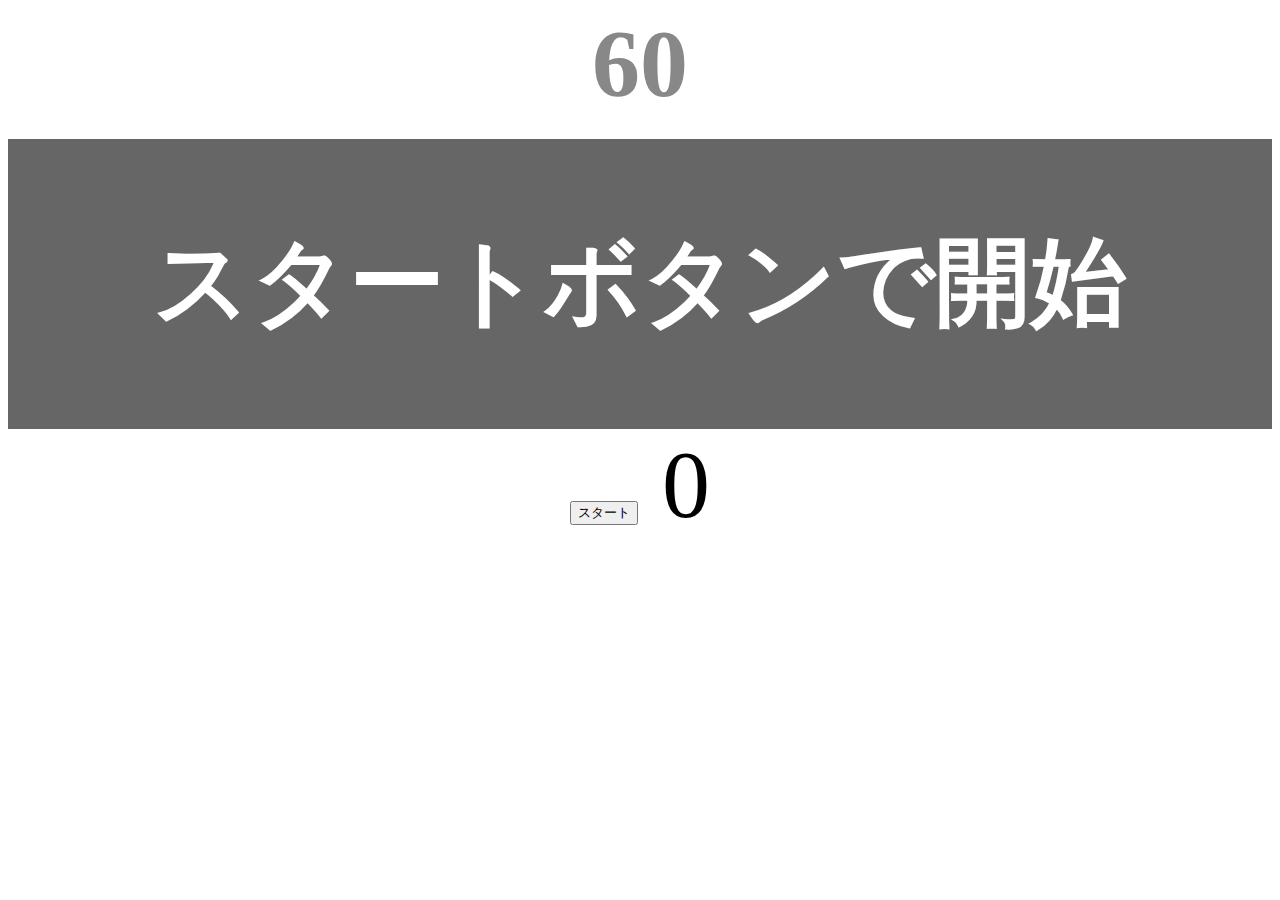
<file: kadai_001/index.html>
<!DOCTYPE html>
<html lang="ja">
<head>
    <title>タイピングゲーム</title>
    <meta charset="UTF-8">
    <meta name="description" content="【JavaScript応用編】簡易的なタイピングゲームです。">
    <meta name="viewport" content="width=device-width, initial-scale=1.0">
    <link rel="stylesheet" href="style.css">
</head>
<body>
    <p id="count" class="count">60</p>
    <div id="wrap" class="wrap">
      <span id="typed" class="typed"></span><span id="untyped"></span>
    </div>
    <button id="start">スタート</button>  
    <script type="text/javascript" src="main.js"></script>
    <span id="typeCounter">0</span>
</body>
</html>
</file>
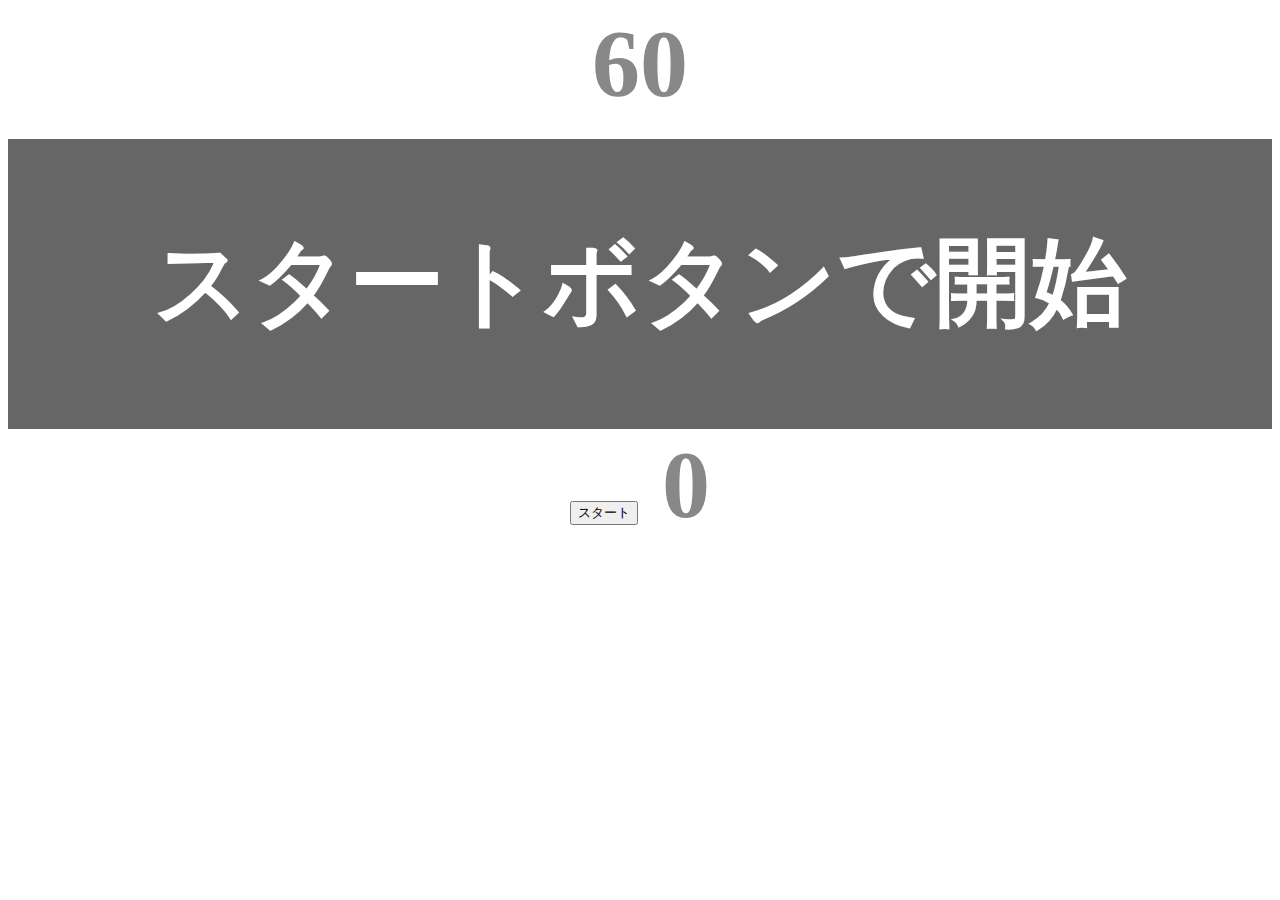
<file: kadai_002/index.html>
<!DOCTYPE html>
<html lang="ja">
<head>
    <title>タイピングゲーム</title>
    <meta charset="UTF-8">
    <meta name="description" content="【JavaScript応用編】簡易的なタイピングゲームです。">
    <meta name="viewport" content="width=device-width, initial-scale=1.0">
    <link rel="stylesheet" href="style.css">
</head>
<body>
    <p id="count" class="count">60</p>
   <div id="wrap" class="wrap">
        <span id="typed" class="typed"></span><span id="untyped"></span>
    </div>
    <button id="start">スタート</button>  
    <script type="text/javascript" src="main.js"></script>
    <span id="typeCounter">0</span>
</body>
</html>
</file>
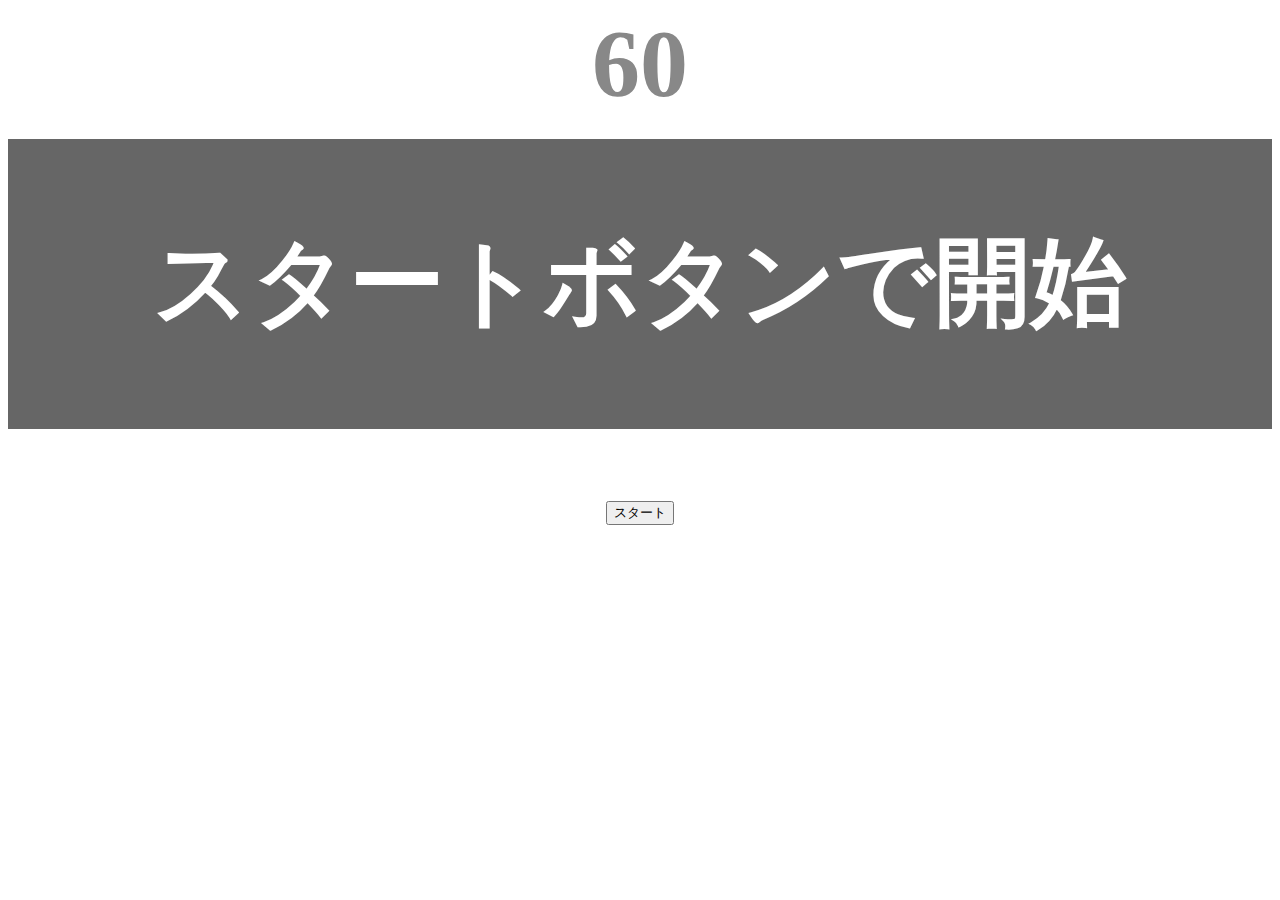
<file: kadai_tutorial_output/typing/index.html>
<!DOCTYPE html>
<html lang="ja">
<head>
    <title>タイピングゲーム</title>
    <meta charset="UTF-8">
    <meta name="description" content="【JavaScript応用編】簡易的なタイピングゲームです。">
    <meta name="viewport" content="width=device-width, initial-scale=1.0">
    <link rel="stylesheet" href="style.css">
</head>
<body>
    <p id="count" class="count">60</p>
    <div id="wrap" class="wrap">
      <span id="typed" class="typed"></span><span id="untyped"></span>
    </div>
    <button id="start">スタート</button>  
    <script type="text/javascript" src="main.js"></script>
</body>
</html>
</file>
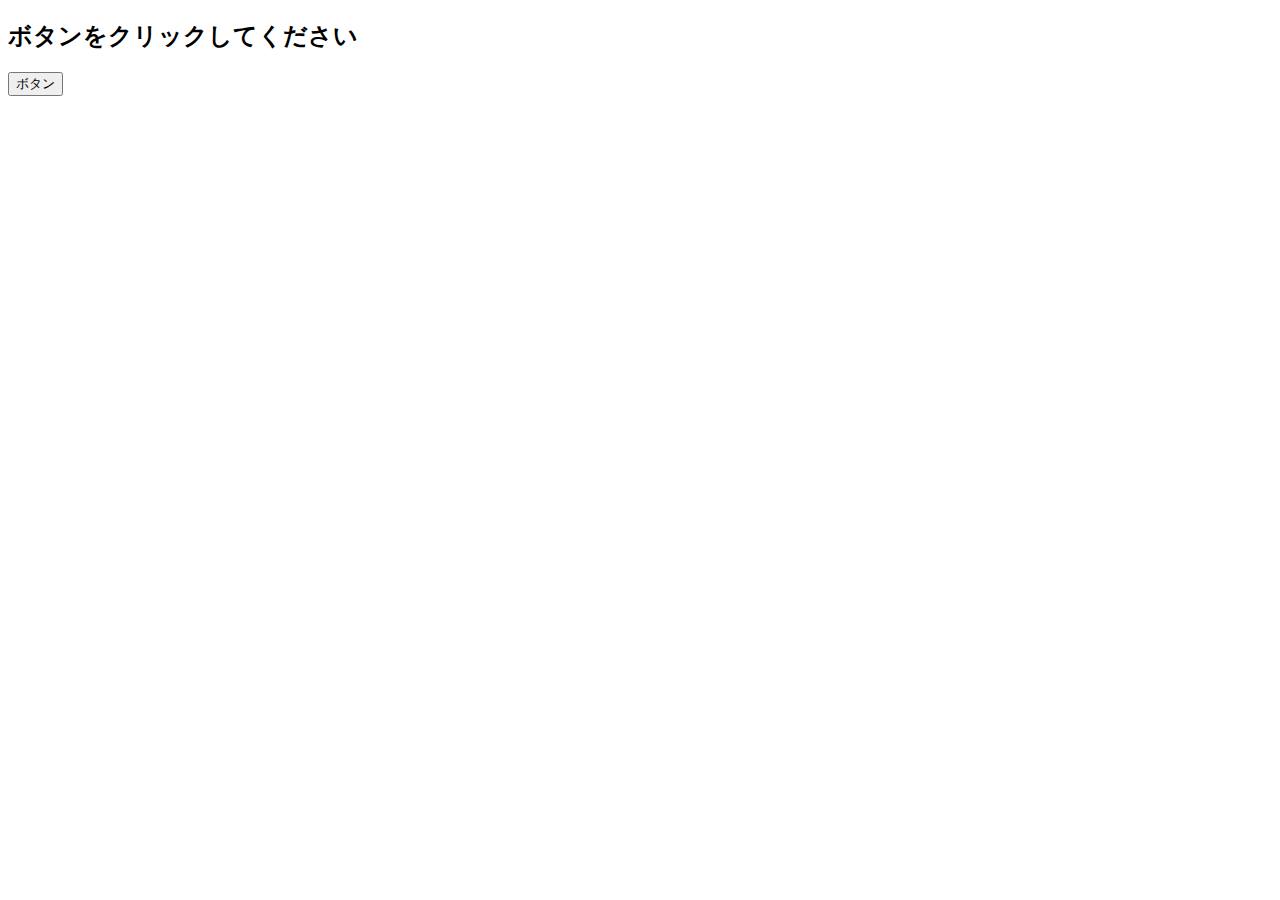
<file: kadai_020/event.html>
<!DOCTYPE html>
<html lang="ja">
<head>
  <title>JavaScriptの基礎を学ぼう_20章課題</title>                                 
  <meta charset="UTF-8">
</head>
<body>
    <h2 id="text">ボタンをクリックしてください</h2>
    <button id="btn">ボタン</button>
    <script src="event.js"></script>
</body>
</html>
</file>
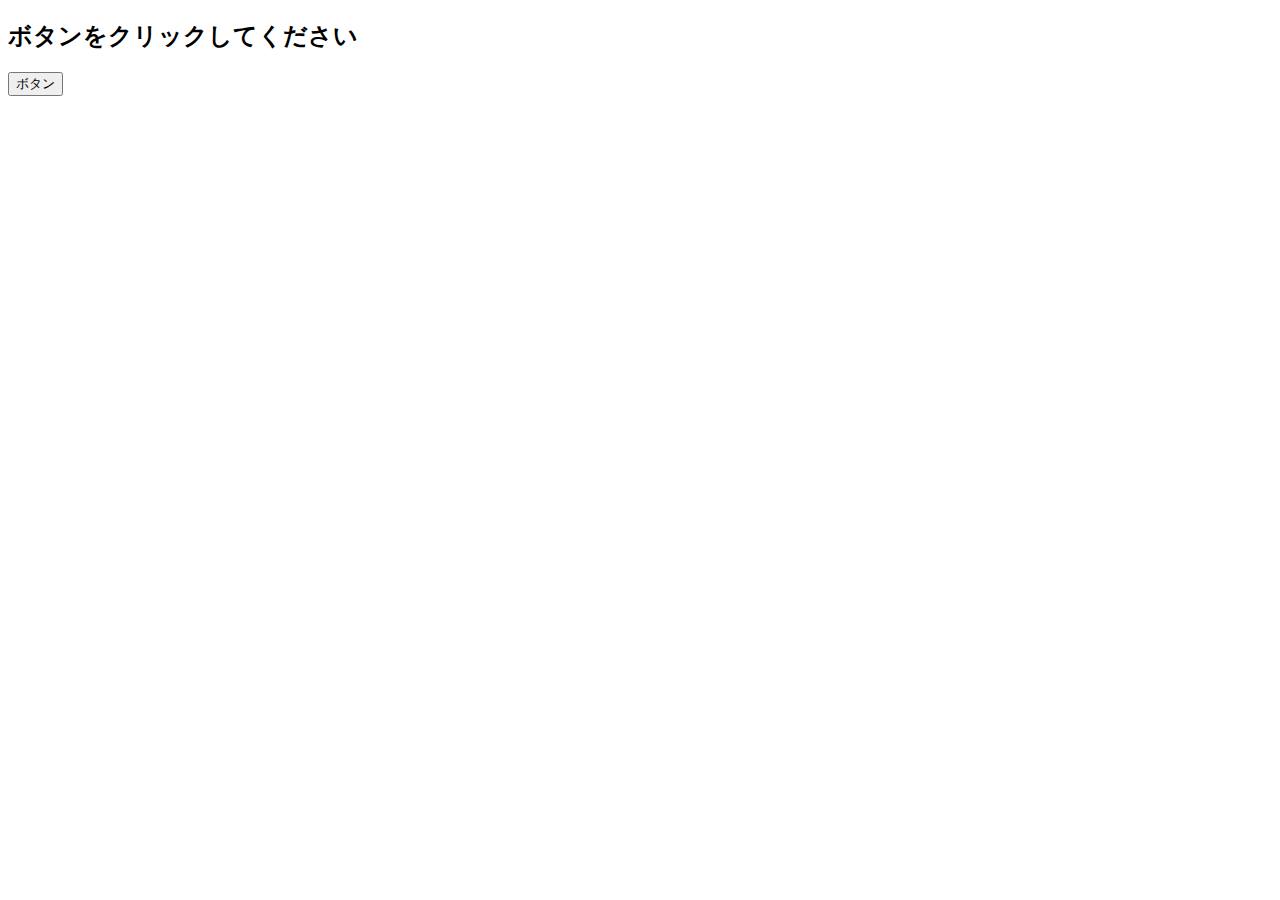
<file: kadai_021/event.html>
<!DOCTYPE html>
<html lang="ja">
<head>
  <title>JavaScriptの基礎を学ぼう_21章課題</title>                                 
  <meta charset="UTF-8">
</head>
<body>
    <h2 id="text">ボタンをクリックしてください</h2>
    <button id="btn">ボタン</button>
    <script src="event.js"></script>
</body>
</html>
</file>
<file: kadai_001/style.css>
/* タイピングゲーム全体 */
body {
    font-size: 6em; 
    text-align: center;
  }
  
  /* ゲームの残り秒数が表示されるタイマーの領域 */
  .count {
    margin: 0;
    font-weight: bold;
    color: #888;
  }
  
  /* テキストが表示される領域 */
  .wrap {
    margin-top: 20px;
    padding: 80px 40px;
    background-color: #666;
    font-weight: bold;
    color: #fff;
  }
  
  /* 正しくタイプされた場合のテキスト */
  .typed {
    color: lightgreen;
  }
  
  /* ミスタイプの場合の背景 */
  .mistyped {
    background-color: red;
  }
</file>
<file: kadai_002/style.css>
/* タイピングゲーム全体 */
body {
    font-size: 6em; 
    text-align: center;
  }
  
  /* ゲームの残り秒数が表示されるタイマーの領域 */
  .count{
    margin: 0;
    font-weight: bold;
    color: #888;
  }

  #typeCounter{
    margin: 0;
    font-weight: bold;
    color: #888;
  }
  
  /* テキストが表示される領域 */
  .wrap {
    margin-top: 20px;
    padding: 80px 40px;
    background-color: #666;
    font-weight: bold;
    color: #fff;
  }
  
  /* 正しくタイプされた場合のテキスト */
  .typed {
    color: lightgreen;
  }
  
  /* ミスタイプの場合の背景 */
  .mistyped {
    background-color: red;
  }
</file>
<file: kadai_tutorial_output/typing/style.css>
/* タイピングゲーム全体 */
body {
    font-size: 6em; 
    text-align: center;
  }
  
  /* ゲームの残り秒数が表示されるタイマーの領域 */
  .count {
    margin: 0;
    font-weight: bold;
    color: #888;
  }
  
  /* テキストが表示される領域 */
  .wrap {
    margin-top: 20px;
    padding: 80px 40px;
    background-color: #666;
    font-weight: bold;
    color: #fff;
  }
  
  /* 正しくタイプされた場合のテキスト */
  .typed {
    color: lightgreen;
  }
  
  /* ミスタイプの場合の背景 */
  .mistyped {
    background-color: red;
  }
</file>
